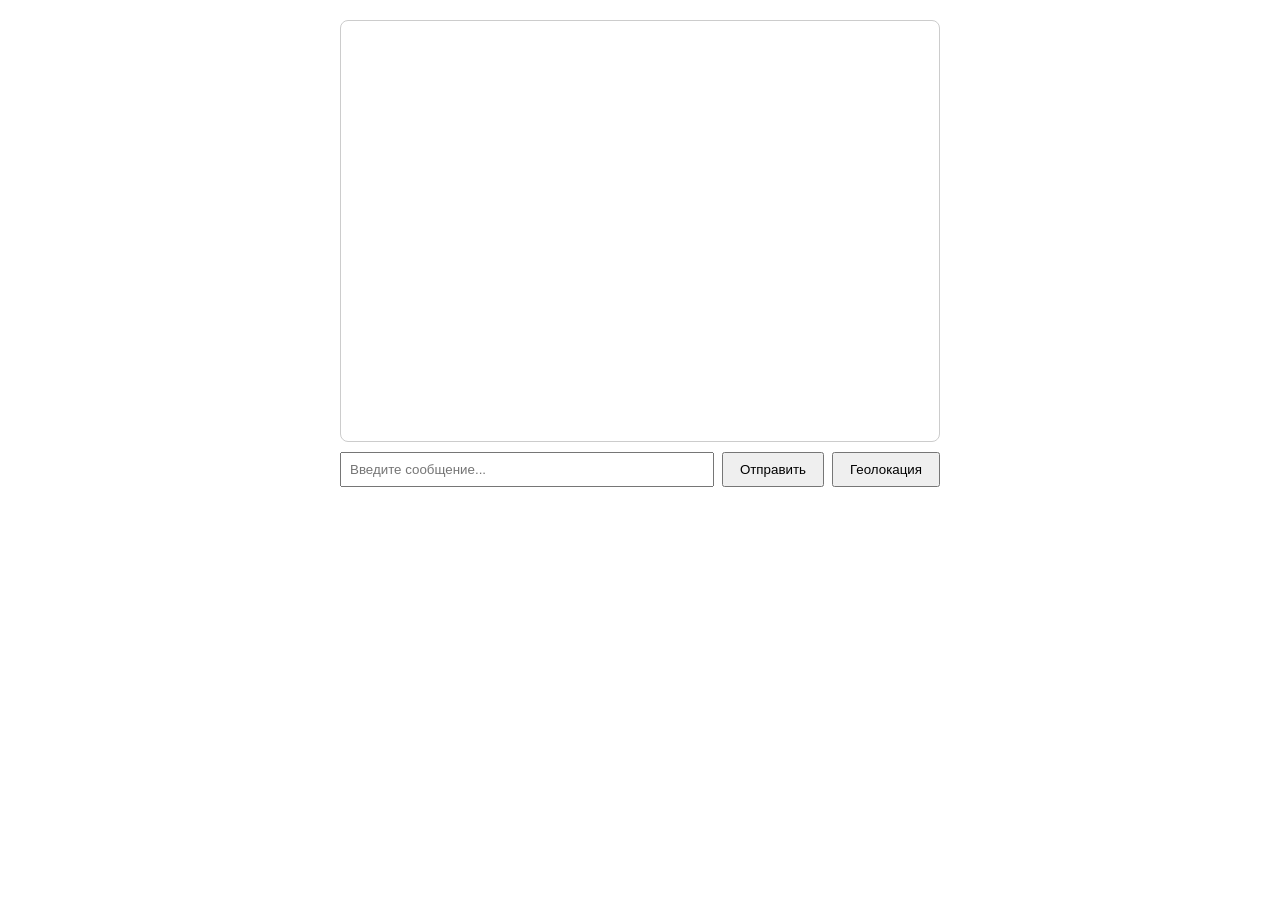
<file: echo_chat/index.html>
<!DOCTYPE html>
<html lang="ru">
<head>
    <meta charset="UTF-8">
    <title>Чат с эхо-сервером</title>
    <link rel="stylesheet" href="style.css">
</head>
<body>

    <div class="chat-window" id="chatWindow"></div>

    <div class="controls">
        <input type="text" id="messageInput" placeholder="Введите сообщение...">
        <button id="sendBtn" type="button">Отправить</button>
        <button id="geoBtn" type="button">Геолокация</button>
    </div>

    <script src="script.js"></script>
</body>
</html>
</file>
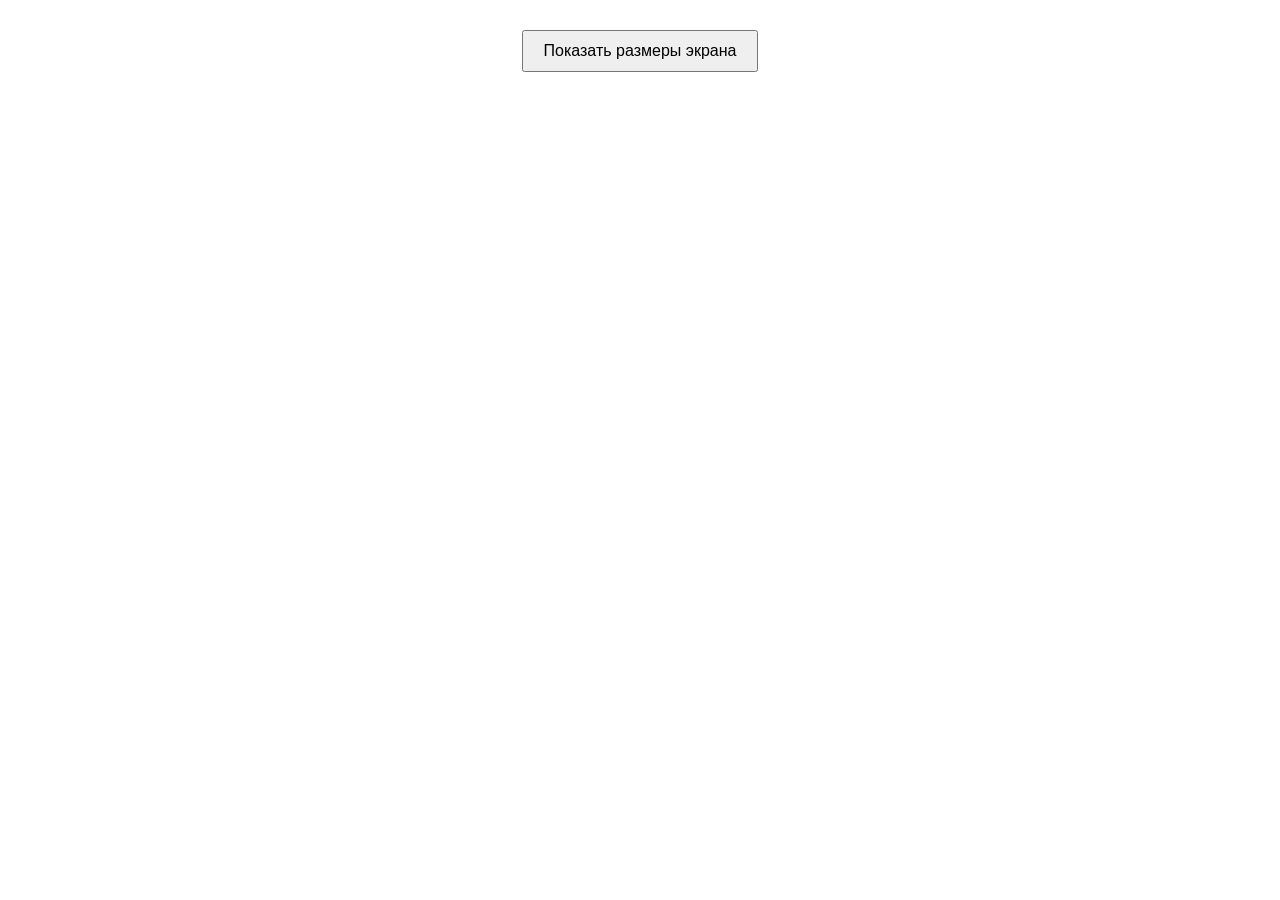
<file: screen_size_alert/index.html>
<!DOCTYPE html>
<html lang="ru">
<head>
    <meta charset="UTF-8">
    <title>Размеры экрана</title>
    <link rel="stylesheet" href="style.css">
</head>
<body>
    <button class="size-btn" type="button">Показать размеры экрана</button>
    <script src="script.js"></script>
</body>
</html>
</file>
<file: echo_chat/style.css>
body {
    font-family: sans-serif;
    max-width: 600px;
    margin: 20px auto;
    padding: 0 10px;
}

.chat-window {
    border: 1px solid #ccc;
    border-radius: 8px;
    height: 400px;
    overflow-y: auto;
    padding: 10px;
    margin-bottom: 10px;
    display: flex;
    flex-direction: column;
    gap: 8px;
}

.message {
    padding: 8px 12px;
    border-radius: 8px;
    max-width: 80%;
    word-wrap: break-word;
}

    .message.user {
        background-color: #d1e7ff;
        align-self: flex-end;
    }

    .message.server {
        background-color: #f1f1f1;
        align-self: flex-start;
    }

    .message.geo a {
        color: #0066cc;
    }

.controls {
    display: flex;
    gap: 8px;
}

    .controls input {
        flex: 1;
        padding: 8px;
    }

    .controls button {
        padding: 8px 16px;
        cursor: pointer;
    }
</file>
<file: screen_size_alert/style.css>
body {
    margin: 0;
    min-height: 100vh;
    display: flex;
    justify-content: center;
    align-items: flex-start;
    padding-top: 30px;
    box-sizing: border-box;
}

.size-btn {
    padding: 10px 20px;
    font-size: 16px;
    cursor: pointer;
}
</file>
